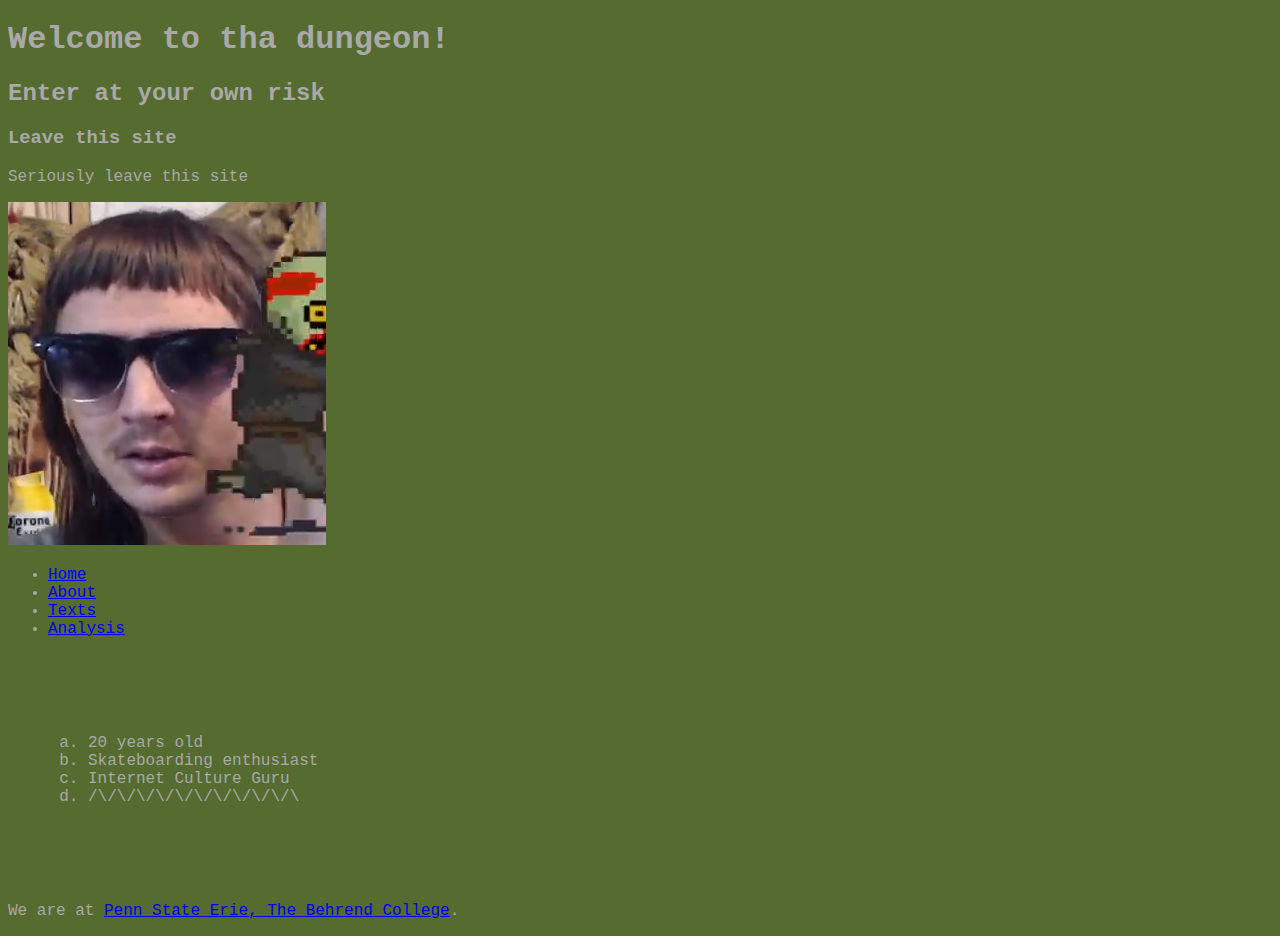
<file: docs/index.html>
<!DOCTYPE html>
<html xmlns="http://www.w3.org/1999/xhtml" lang="en">
    <head>
        <title>Atomic World</title>
        <meta charset="UTF-8" />
        <meta name="author" content="My Name" />
        <meta name="viewport" content="width=device-width, initial-scale=1.0" />
        <link rel="stylesheet" type="text/css" href="webstyle.css" />
        
    </head>

    <body>
        <h1>Welcome to tha dungeon!</h1>
        <h2>Enter at your own risk</h2>
        <h3>Leave this site</h3>
        <p>Seriously leave this site</p>
        <img src="images/KINGCOOLTASTE.png" alt="image of the ever powerful King! King CoolTaste!"/>
        <ul>
  <li><a href="index.html">Home</a></li>
  <li><a href="about.html">About</a></li>
  <li><a href="texts.html">Texts</a></li>
  <li><a href="analysis.html">Analysis</a></li>
</ul>
        
        <ol>
            <li>20 years old</li>
            <li>Skateboarding enthusiast</li>
            <li>Internet Culture Guru</li>
            <li>/\/\/\/\/\/\/\/\/\/\/\</li>
        </ol>
        
        <p>We are at <a href="https://behrend.psu.edu/">Penn State Erie, The Behrend College</a>.</p>
    </body>
</html>
</file>
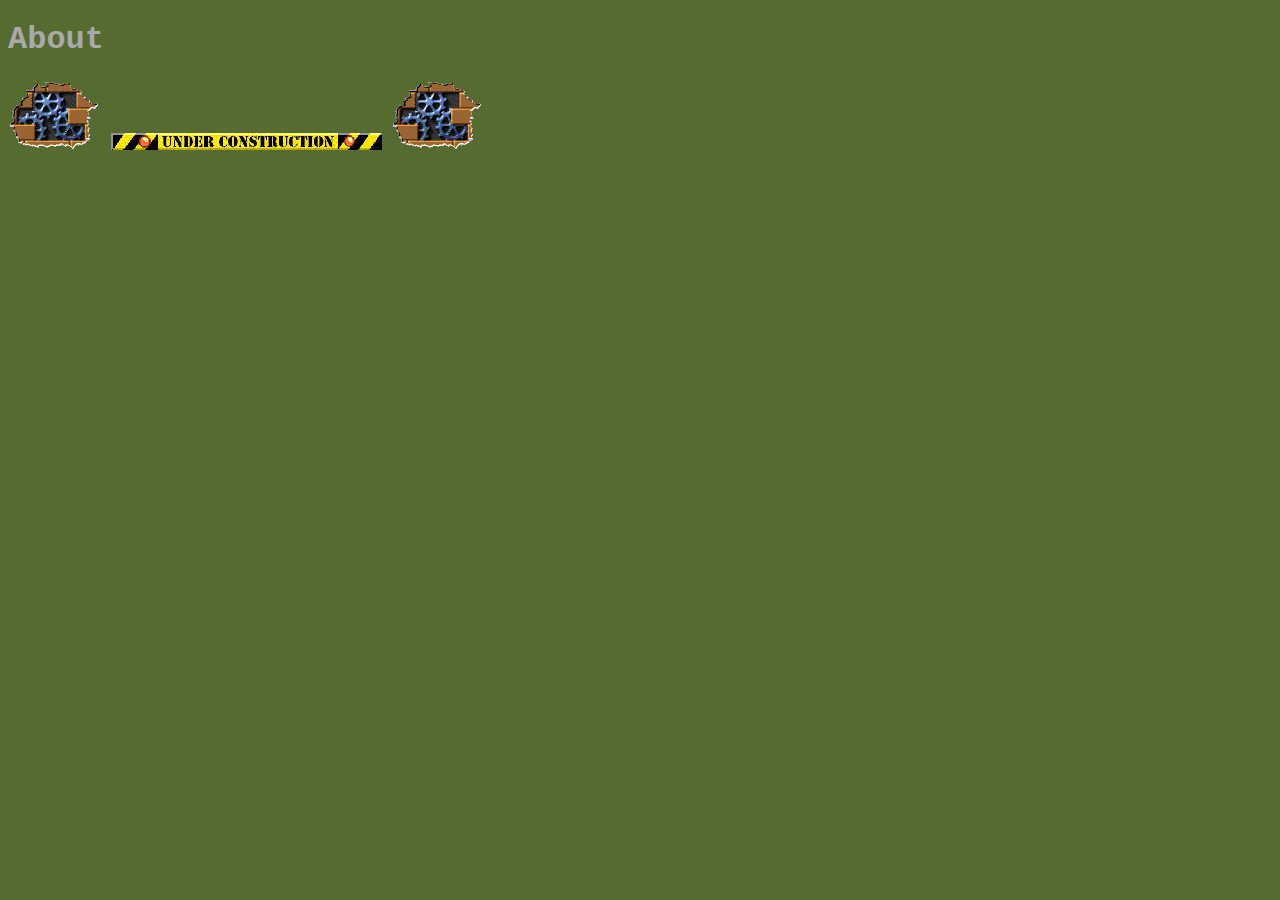
<file: docs/about.html>
<!DOCTYPE html>
<html xmlns="http://www.w3.org/1999/xhtml" lang="en">
    <head>
        <title>Atomic World</title>
        <meta charset="UTF-8" />
        <meta name="author" content="My Name" />
        <meta name="viewport" content="width=device-width, initial-scale=1.0" />
        <link rel="stylesheet" type="text/css" href="webstyle.css" />
        
    </head>
    <body>
        <h1>About</h1>
        <img src="images/Construction.gif"/>
        <img src="images/Banner.gif"/>
        <img src="images/Construction.gif"/>
    </body>
</html>
</file>
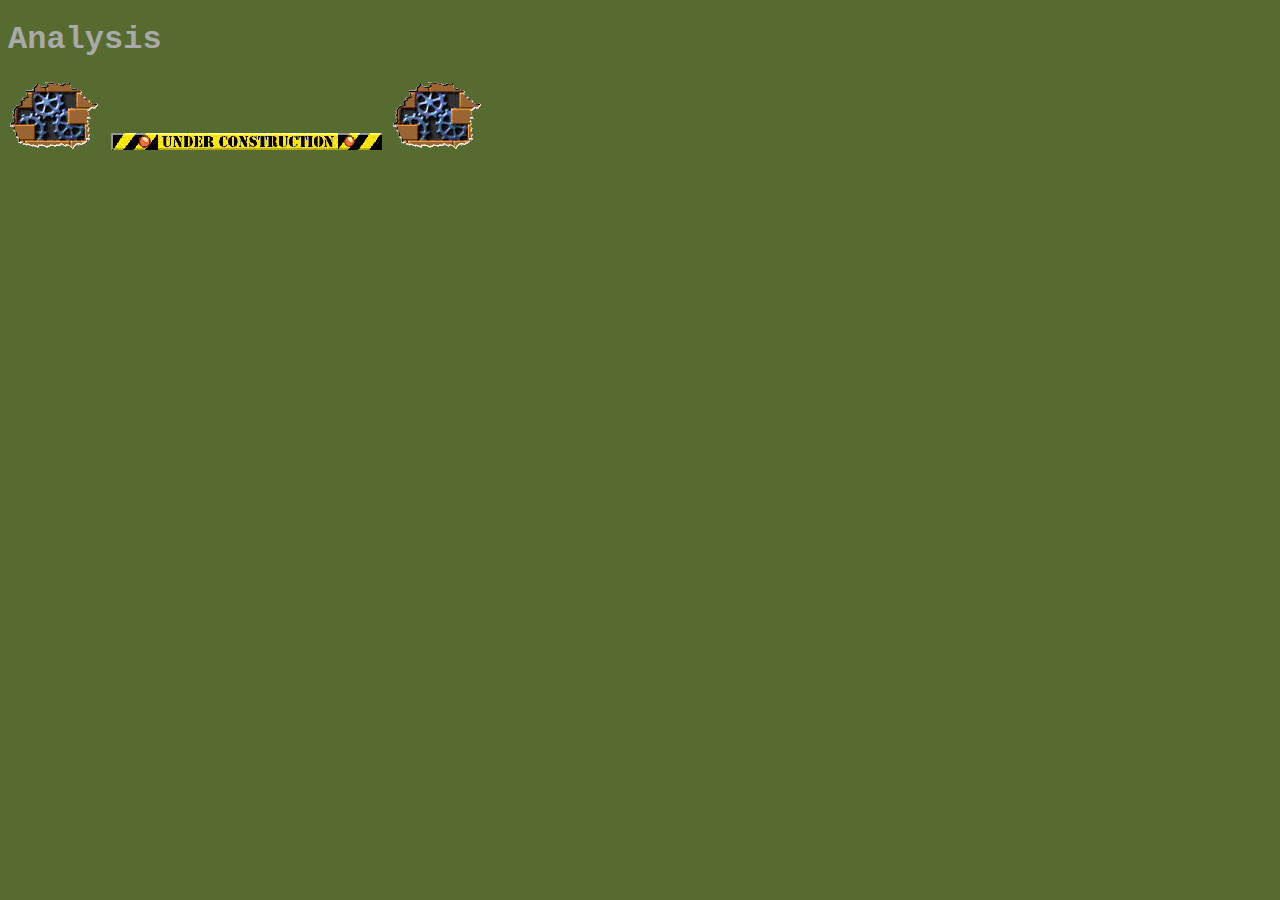
<file: docs/analysis.html>
<!DOCTYPE html>
<html xmlns="http://www.w3.org/1999/xhtml" lang="en">
    <head>
        <title>Atomic World</title>
        <meta charset="UTF-8" />
        <meta name="author" content="My Name" />
        <meta name="viewport" content="width=device-width, initial-scale=1.0" />
        <link rel="stylesheet" type="text/css" href="webstyle.css" />
        
    </head>
	<body>
        <h1>Analysis</h1>
        <img src="images/Construction.gif"/>
        <img src="images/Banner.gif"/>
        <img src="images/Construction.gif"/>
    </body>
</html>
</file>
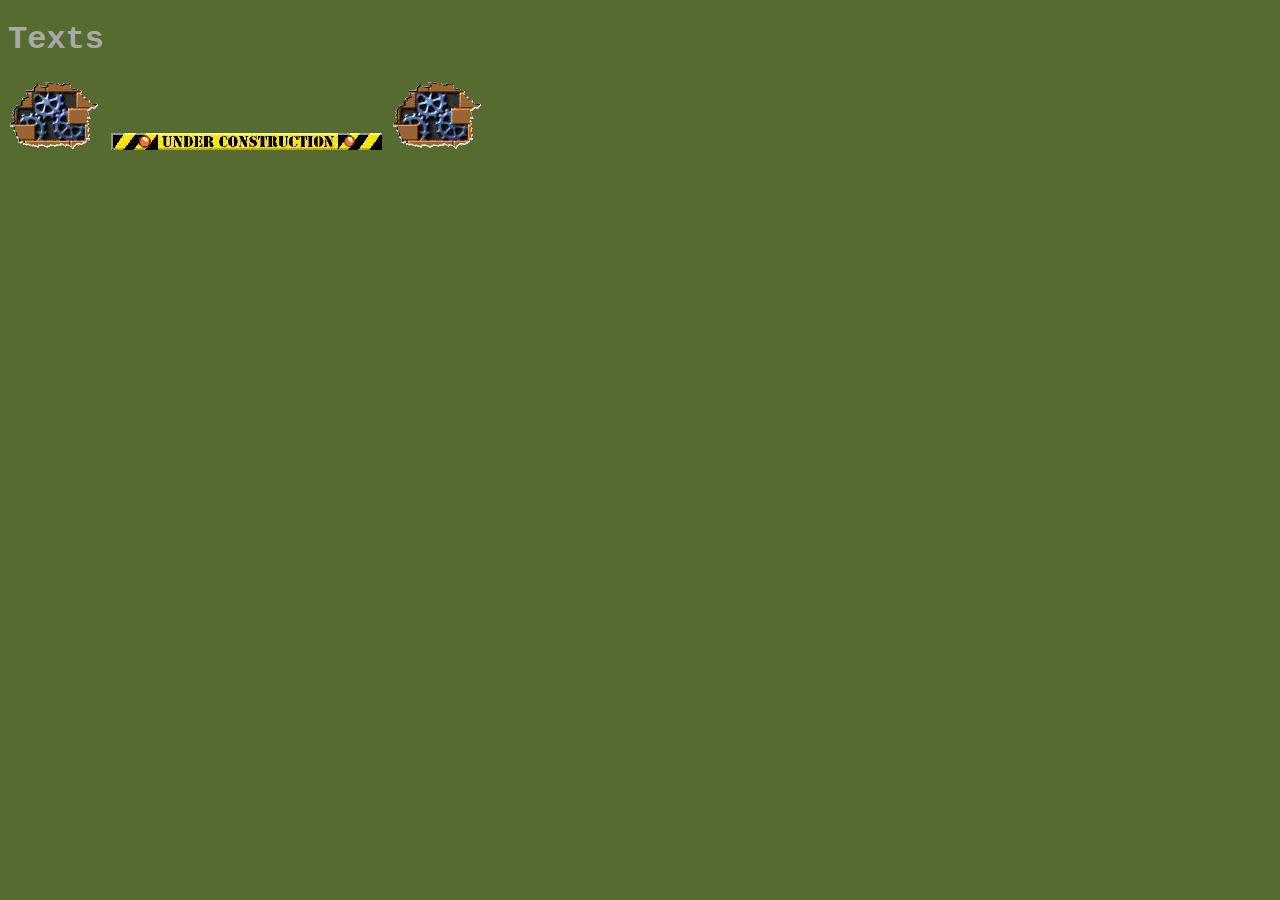
<file: docs/texts.html>
<!DOCTYPE html>
<html xmlns="http://www.w3.org/1999/xhtml" lang="en">
    <head>
        <title>Atomic World</title>
        <meta charset="UTF-8" />
        <meta name="author" content="My Name" />
        <meta name="viewport" content="width=device-width, initial-scale=1.0" />
        <link rel="stylesheet" type="text/css" href="webstyle.css" />
        
    </head>
    <body>
        <h1>Texts</h1>
        <img src="images/Construction.gif"/>
        <img src="images/Banner.gif"/>
        <img src="images/Construction.gif"/>
    </body>
</html>
</file>
<file: docs/webstyle.css>
body {
background-color: DarkOliveGreen;
color: DarkGrey;
font-family: "Lucida Console", Courier, monospace;
}
ol {list-style-type: lower-alpha;
padding: 5em;
    
}
</file>
